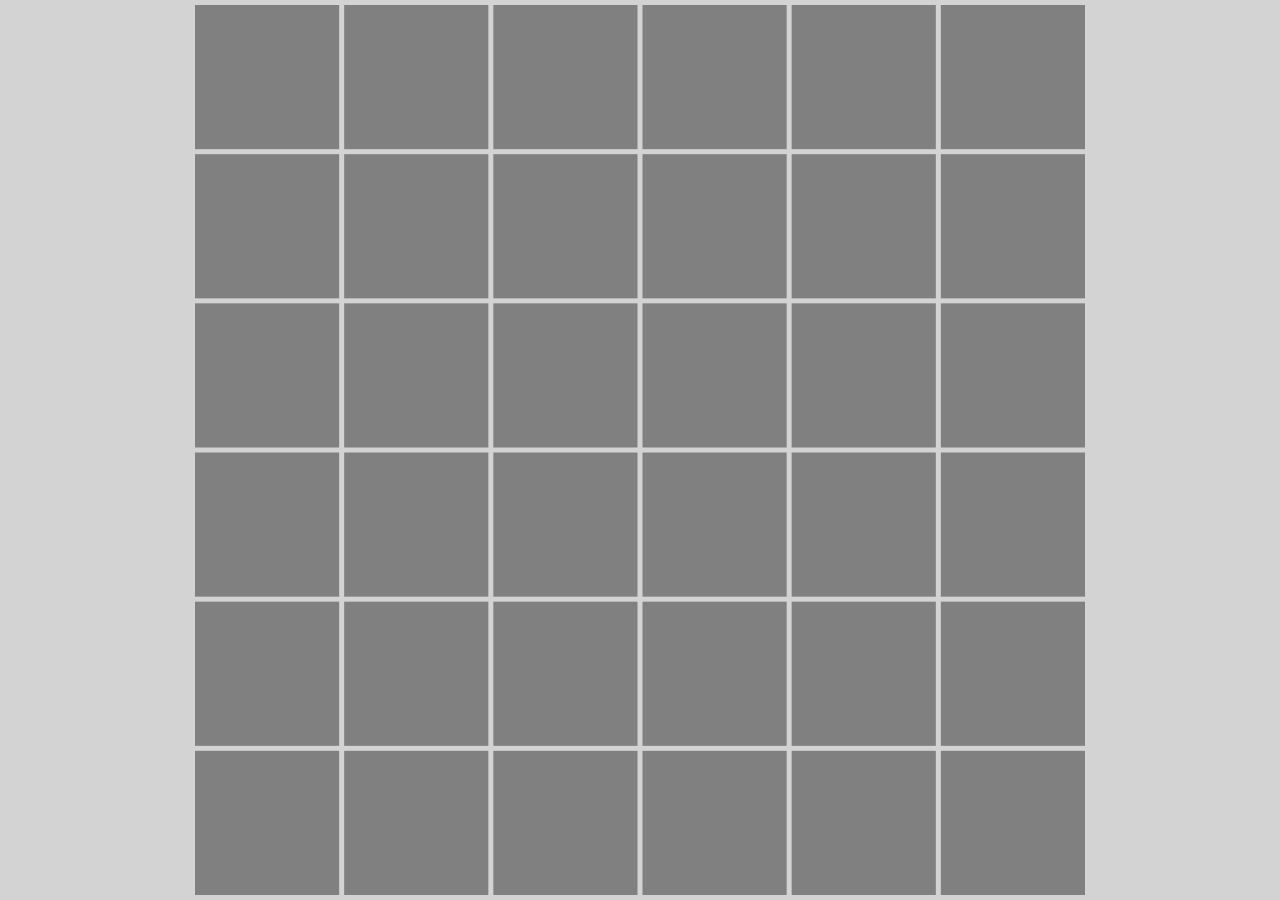
<file: index.html>
<!DOCTYPE html>
<!-- Author: Jan van der Meiden                                           -->
<!-- jvdmeiden@gmail.com                                                  -->
<!-- Version: 20210806.00                                                 -->
<!-- Copyright (c) 2021 Jan van der Meiden.                               -->
<!-- Copying and distribution of this file, with or without modification, -->
<!-- are permitted in any medium without royalty provided this copyright  -->
<!-- notice is preserved.                                                 -->
<!--                                                                      -->
<!-- Memory game                                                          -->
<html lang="en">
  <head>
    <meta charset="utf-8">
    <title>Memory Game</title>
    <link href="styles/memory.css" rel="stylesheet" type="text/css">
    <script src="scripts/memory.js"></script>
  </head>
  <body onLoad="init()">
    <svg id="svg1" style="background: lightgrey"></svg>
  </body>
</html>
</file>
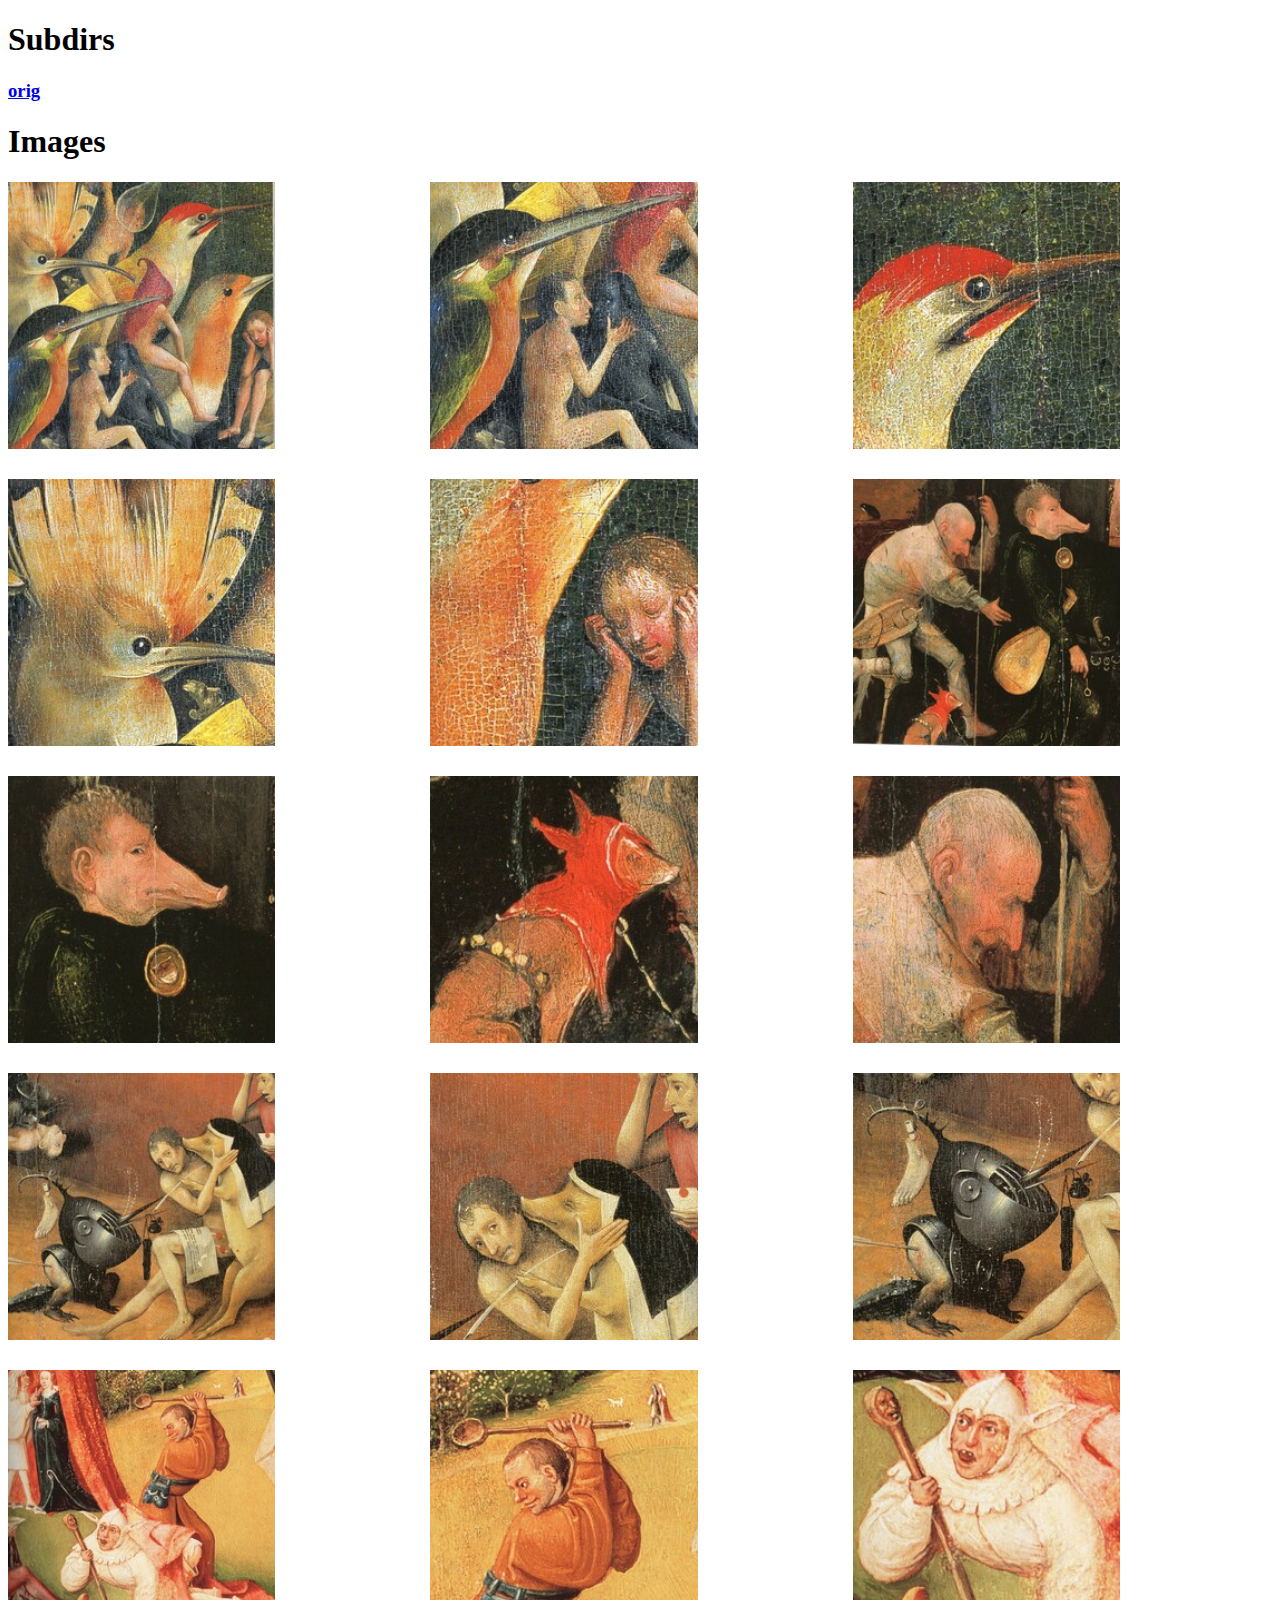
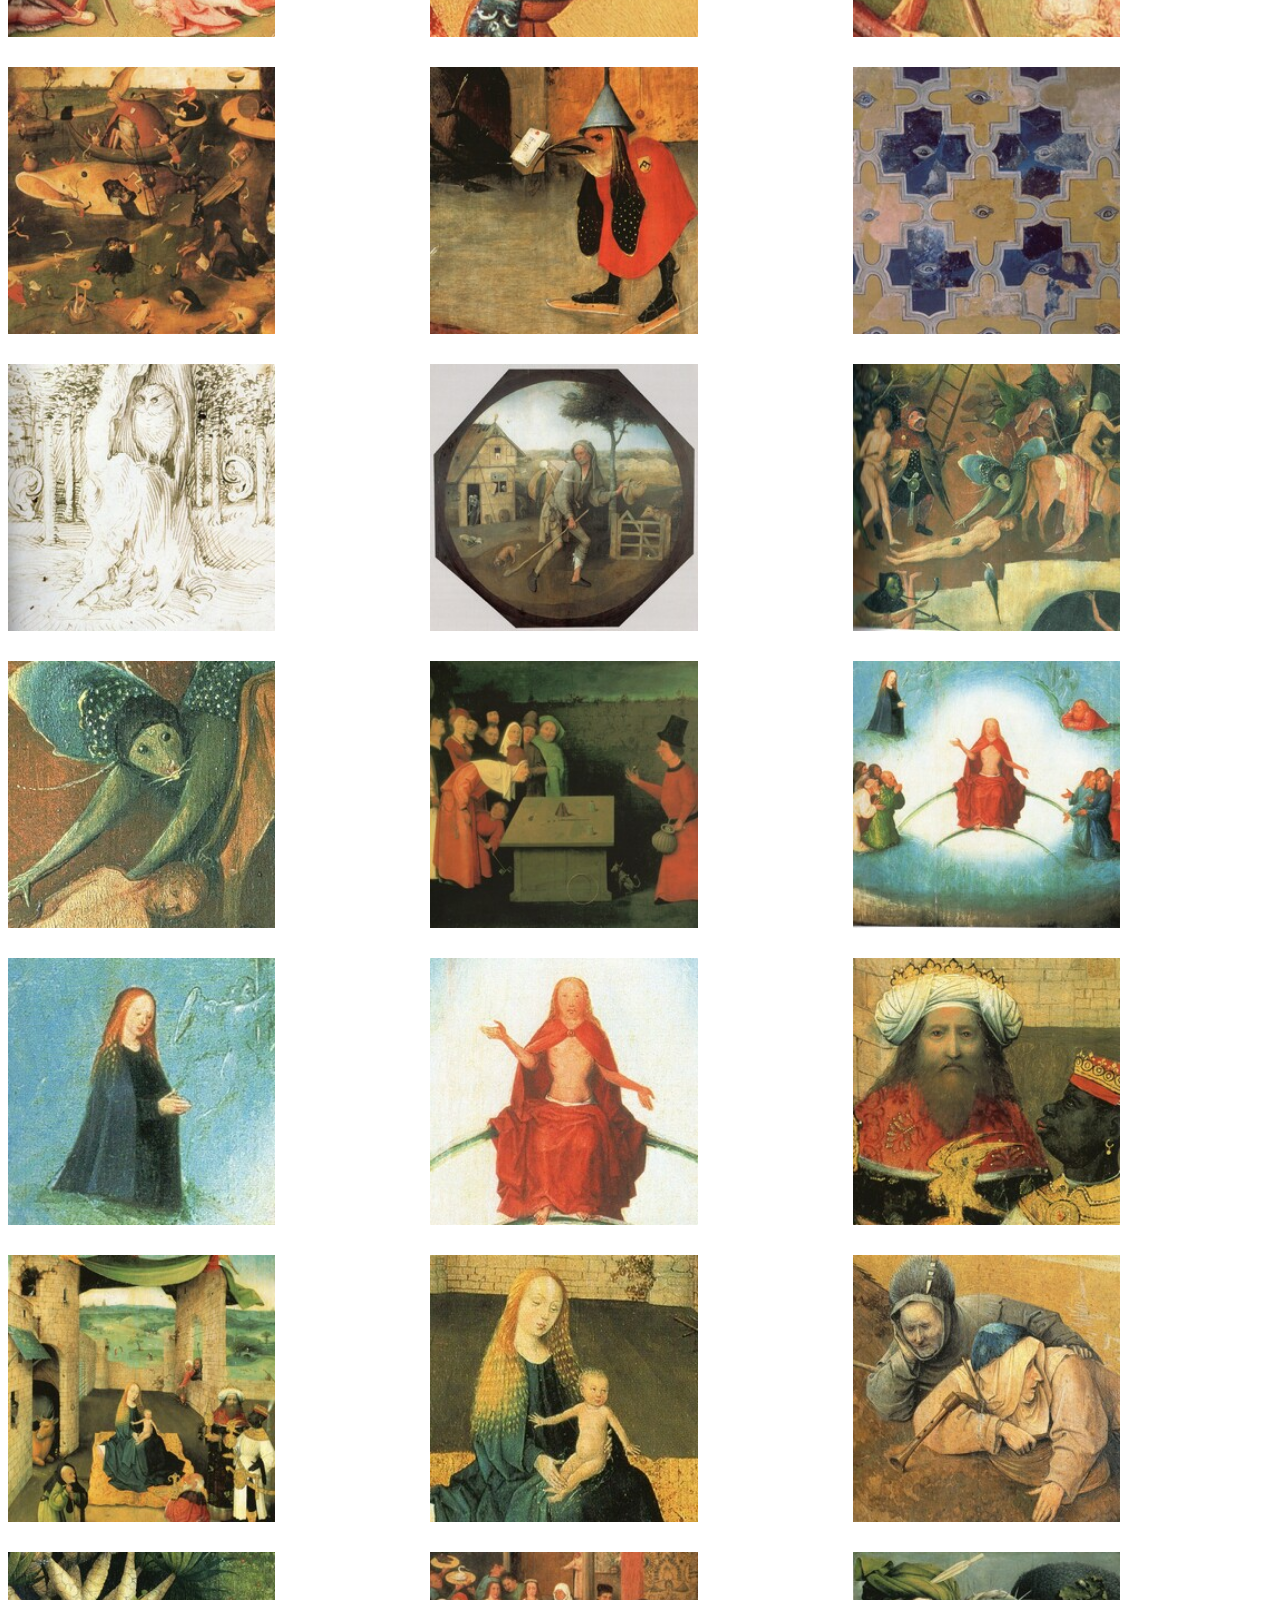
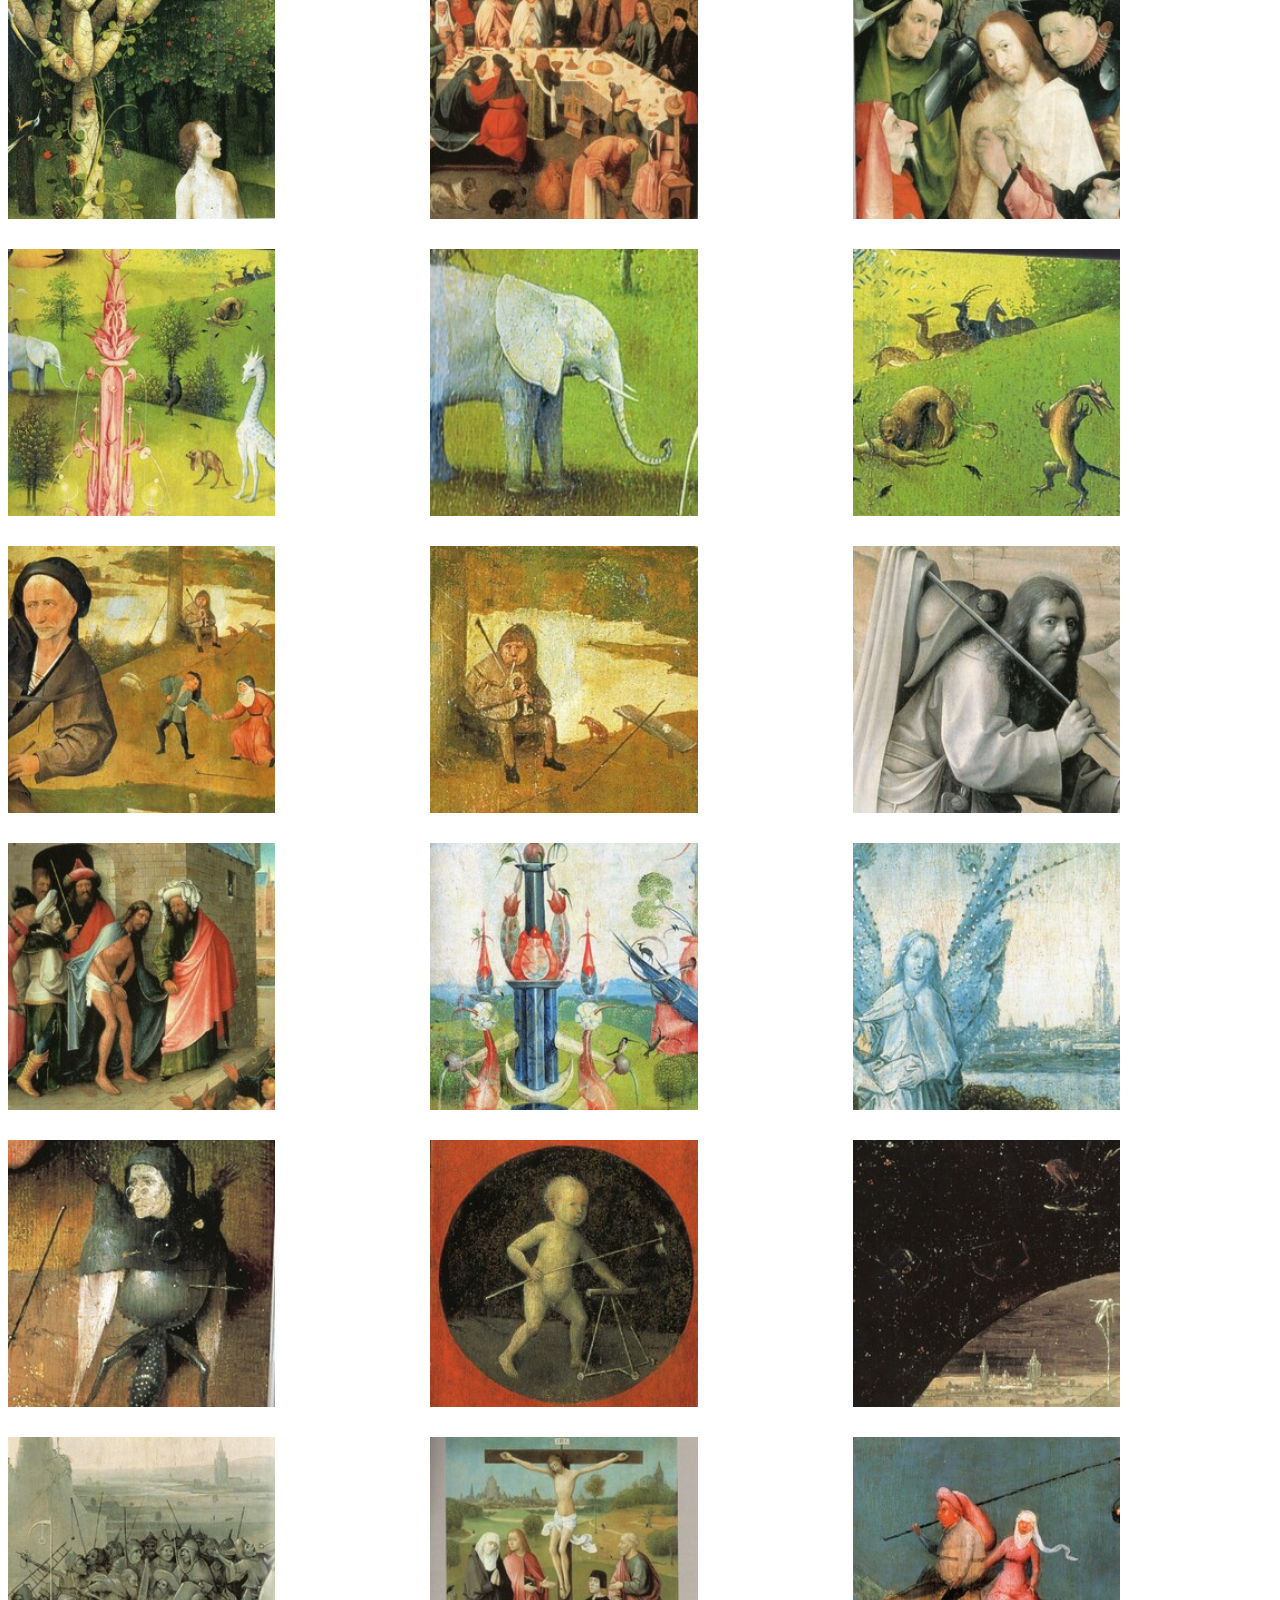
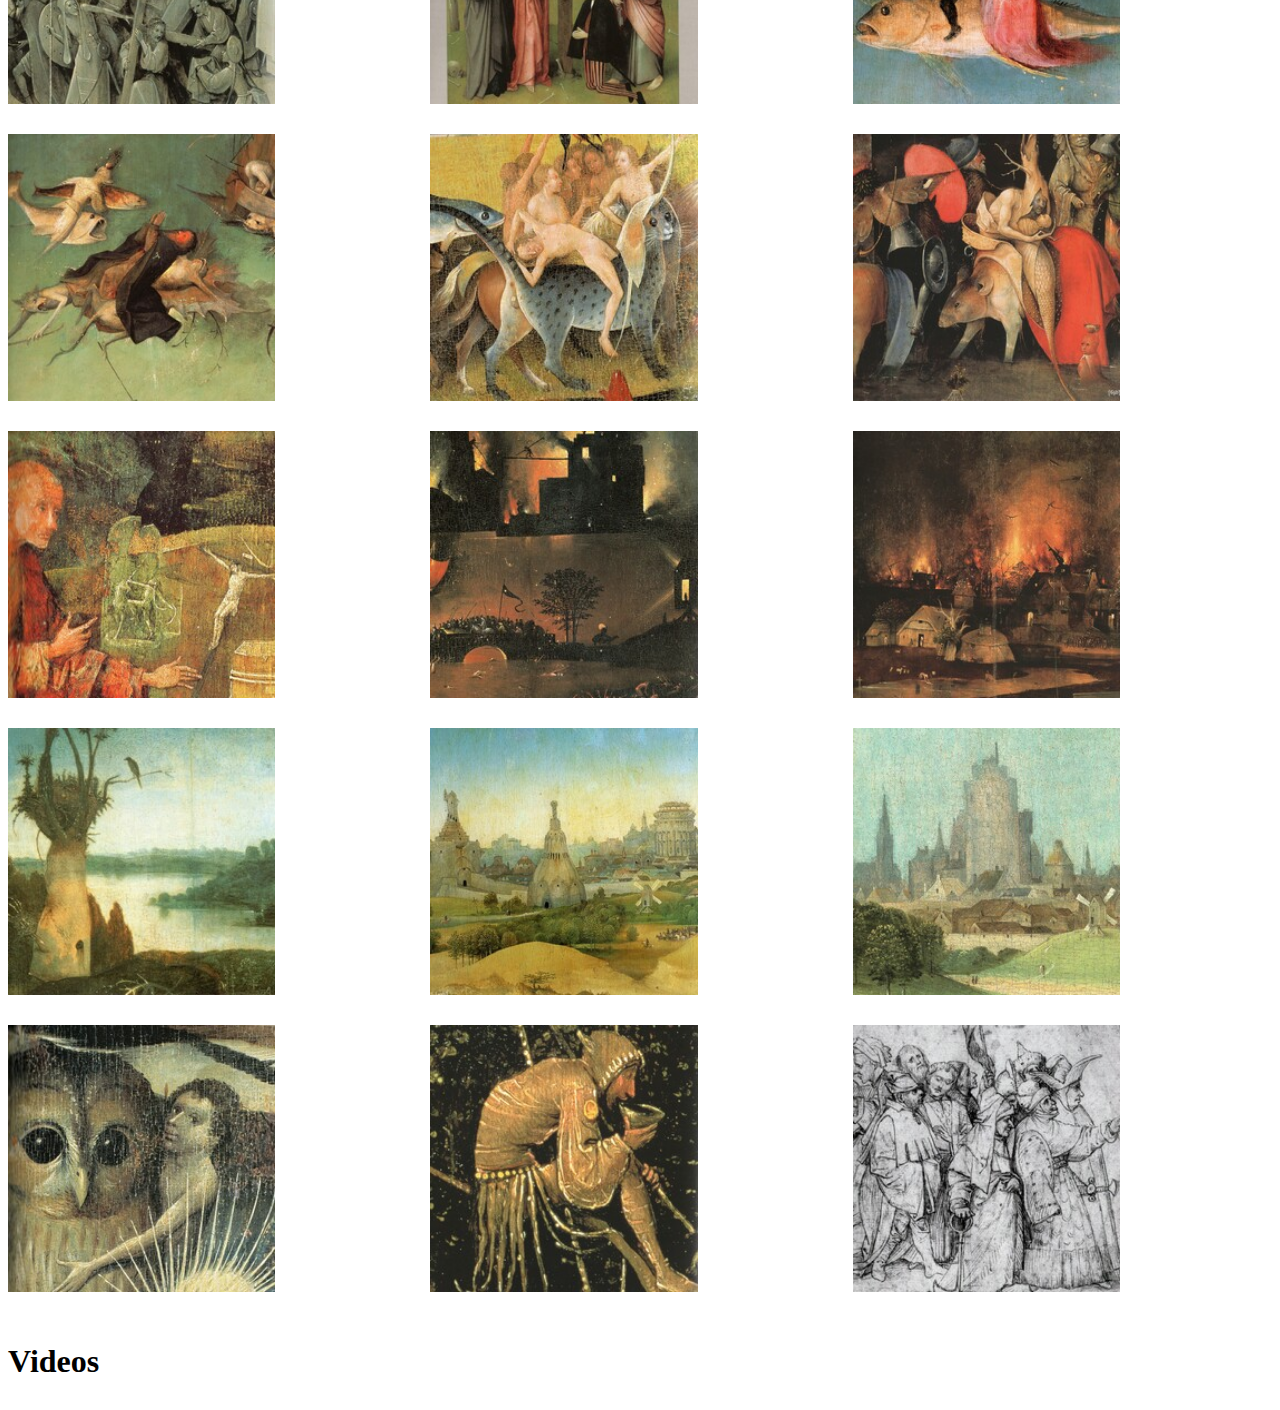
<file: JB/index.html>
<!DOCTYPE html>
<html>
<head>
<title>My file gallery</title>
<meta charset="utf-8">
</head>
<body>
<h1>Subdirs</h1>
<h3><a href="orig">orig</a></h3>
<h1>Images</h1>
<div style="width: 100vw; display: flex; flex-direction: row;  flex-wrap: wrap; ">
<div style="width: 33vw; height: 33vh; ">
<div style="width: 100%; height: 90%;">
<img style="height: 100%;" src="00.jpg"></a>
</div>
</div>
<div style="width: 33vw; height: 33vh; ">
<div style="width: 100%; height: 90%;">
<img style="height: 100%;" src="01.jpg"></a>
</div>
</div>
<div style="width: 33vw; height: 33vh; ">
<div style="width: 100%; height: 90%;">
<img style="height: 100%;" src="02.jpg"></a>
</div>
</div>
<div style="width: 33vw; height: 33vh; ">
<div style="width: 100%; height: 90%;">
<img style="height: 100%;" src="03.jpg"></a>
</div>
</div>
<div style="width: 33vw; height: 33vh; ">
<div style="width: 100%; height: 90%;">
<img style="height: 100%;" src="04.jpg"></a>
</div>
</div>
<div style="width: 33vw; height: 33vh; ">
<div style="width: 100%; height: 90%;">
<img style="height: 100%;" src="05.jpg"></a>
</div>
</div>
<div style="width: 33vw; height: 33vh; ">
<div style="width: 100%; height: 90%;">
<img style="height: 100%;" src="06.jpg"></a>
</div>
</div>
<div style="width: 33vw; height: 33vh; ">
<div style="width: 100%; height: 90%;">
<img style="height: 100%;" src="07.jpg"></a>
</div>
</div>
<div style="width: 33vw; height: 33vh; ">
<div style="width: 100%; height: 90%;">
<img style="height: 100%;" src="08.jpg"></a>
</div>
</div>
<div style="width: 33vw; height: 33vh; ">
<div style="width: 100%; height: 90%;">
<img style="height: 100%;" src="09.jpg"></a>
</div>
</div>
<div style="width: 33vw; height: 33vh; ">
<div style="width: 100%; height: 90%;">
<img style="height: 100%;" src="10.jpg"></a>
</div>
</div>
<div style="width: 33vw; height: 33vh; ">
<div style="width: 100%; height: 90%;">
<img style="height: 100%;" src="11.jpg"></a>
</div>
</div>
<div style="width: 33vw; height: 33vh; ">
<div style="width: 100%; height: 90%;">
<img style="height: 100%;" src="12.jpg"></a>
</div>
</div>
<div style="width: 33vw; height: 33vh; ">
<div style="width: 100%; height: 90%;">
<img style="height: 100%;" src="13.jpg"></a>
</div>
</div>
<div style="width: 33vw; height: 33vh; ">
<div style="width: 100%; height: 90%;">
<img style="height: 100%;" src="14.jpg"></a>
</div>
</div>
<div style="width: 33vw; height: 33vh; ">
<div style="width: 100%; height: 90%;">
<img style="height: 100%;" src="15.jpg"></a>
</div>
</div>
<div style="width: 33vw; height: 33vh; ">
<div style="width: 100%; height: 90%;">
<img style="height: 100%;" src="16.jpg"></a>
</div>
</div>
<div style="width: 33vw; height: 33vh; ">
<div style="width: 100%; height: 90%;">
<img style="height: 100%;" src="17.jpg"></a>
</div>
</div>
<div style="width: 33vw; height: 33vh; ">
<div style="width: 100%; height: 90%;">
<img style="height: 100%;" src="18.jpg"></a>
</div>
</div>
<div style="width: 33vw; height: 33vh; ">
<div style="width: 100%; height: 90%;">
<img style="height: 100%;" src="19.jpg"></a>
</div>
</div>
<div style="width: 33vw; height: 33vh; ">
<div style="width: 100%; height: 90%;">
<img style="height: 100%;" src="20.jpg"></a>
</div>
</div>
<div style="width: 33vw; height: 33vh; ">
<div style="width: 100%; height: 90%;">
<img style="height: 100%;" src="21.jpg"></a>
</div>
</div>
<div style="width: 33vw; height: 33vh; ">
<div style="width: 100%; height: 90%;">
<img style="height: 100%;" src="22.jpg"></a>
</div>
</div>
<div style="width: 33vw; height: 33vh; ">
<div style="width: 100%; height: 90%;">
<img style="height: 100%;" src="23.jpg"></a>
</div>
</div>
<div style="width: 33vw; height: 33vh; ">
<div style="width: 100%; height: 90%;">
<img style="height: 100%;" src="24.jpg"></a>
</div>
</div>
<div style="width: 33vw; height: 33vh; ">
<div style="width: 100%; height: 90%;">
<img style="height: 100%;" src="25.jpg"></a>
</div>
</div>
<div style="width: 33vw; height: 33vh; ">
<div style="width: 100%; height: 90%;">
<img style="height: 100%;" src="26.jpg"></a>
</div>
</div>
<div style="width: 33vw; height: 33vh; ">
<div style="width: 100%; height: 90%;">
<img style="height: 100%;" src="27.jpg"></a>
</div>
</div>
<div style="width: 33vw; height: 33vh; ">
<div style="width: 100%; height: 90%;">
<img style="height: 100%;" src="28.jpg"></a>
</div>
</div>
<div style="width: 33vw; height: 33vh; ">
<div style="width: 100%; height: 90%;">
<img style="height: 100%;" src="29.jpg"></a>
</div>
</div>
<div style="width: 33vw; height: 33vh; ">
<div style="width: 100%; height: 90%;">
<img style="height: 100%;" src="30.jpg"></a>
</div>
</div>
<div style="width: 33vw; height: 33vh; ">
<div style="width: 100%; height: 90%;">
<img style="height: 100%;" src="31.jpg"></a>
</div>
</div>
<div style="width: 33vw; height: 33vh; ">
<div style="width: 100%; height: 90%;">
<img style="height: 100%;" src="32.jpg"></a>
</div>
</div>
<div style="width: 33vw; height: 33vh; ">
<div style="width: 100%; height: 90%;">
<img style="height: 100%;" src="33.jpg"></a>
</div>
</div>
<div style="width: 33vw; height: 33vh; ">
<div style="width: 100%; height: 90%;">
<img style="height: 100%;" src="34.jpg"></a>
</div>
</div>
<div style="width: 33vw; height: 33vh; ">
<div style="width: 100%; height: 90%;">
<img style="height: 100%;" src="35.jpg"></a>
</div>
</div>
<div style="width: 33vw; height: 33vh; ">
<div style="width: 100%; height: 90%;">
<img style="height: 100%;" src="36.jpg"></a>
</div>
</div>
<div style="width: 33vw; height: 33vh; ">
<div style="width: 100%; height: 90%;">
<img style="height: 100%;" src="37.jpg"></a>
</div>
</div>
<div style="width: 33vw; height: 33vh; ">
<div style="width: 100%; height: 90%;">
<img style="height: 100%;" src="38.jpg"></a>
</div>
</div>
<div style="width: 33vw; height: 33vh; ">
<div style="width: 100%; height: 90%;">
<img style="height: 100%;" src="39.jpg"></a>
</div>
</div>
<div style="width: 33vw; height: 33vh; ">
<div style="width: 100%; height: 90%;">
<img style="height: 100%;" src="40.jpg"></a>
</div>
</div>
<div style="width: 33vw; height: 33vh; ">
<div style="width: 100%; height: 90%;">
<img style="height: 100%;" src="41.jpg"></a>
</div>
</div>
<div style="width: 33vw; height: 33vh; ">
<div style="width: 100%; height: 90%;">
<img style="height: 100%;" src="42.jpg"></a>
</div>
</div>
<div style="width: 33vw; height: 33vh; ">
<div style="width: 100%; height: 90%;">
<img style="height: 100%;" src="43.jpg"></a>
</div>
</div>
<div style="width: 33vw; height: 33vh; ">
<div style="width: 100%; height: 90%;">
<img style="height: 100%;" src="44.jpg"></a>
</div>
</div>
<div style="width: 33vw; height: 33vh; ">
<div style="width: 100%; height: 90%;">
<img style="height: 100%;" src="45.jpg"></a>
</div>
</div>
<div style="width: 33vw; height: 33vh; ">
<div style="width: 100%; height: 90%;">
<img style="height: 100%;" src="46.jpg"></a>
</div>
</div>
<div style="width: 33vw; height: 33vh; ">
<div style="width: 100%; height: 90%;">
<img style="height: 100%;" src="47.jpg"></a>
</div>
</div>
<div style="width: 33vw; height: 33vh; ">
<div style="width: 100%; height: 90%;">
<img style="height: 100%;" src="48.jpg"></a>
</div>
</div>
<div style="width: 33vw; height: 33vh; ">
<div style="width: 100%; height: 90%;">
<img style="height: 100%;" src="49.jpg"></a>
</div>
</div>
<div style="width: 33vw; height: 33vh; ">
<div style="width: 100%; height: 90%;">
<img style="height: 100%;" src="50.jpg"></a>
</div>
</div>
<div style="width: 33vw; height: 33vh; ">
<div style="width: 100%; height: 90%;">
<img style="height: 100%;" src="51.jpg"></a>
</div>
</div>
<div style="width: 33vw; height: 33vh; ">
<div style="width: 100%; height: 90%;">
<img style="height: 100%;" src="52.jpg"></a>
</div>
</div>
<div style="width: 33vw; height: 33vh; ">
<div style="width: 100%; height: 90%;">
<img style="height: 100%;" src="53.jpg"></a>
</div>
</div>
<div style="width: 33vw; height: 33vh; ">
<div style="width: 100%; height: 90%;">
<img style="height: 100%;" src="54.jpg"></a>
</div>
</div>
<div style="width: 33vw; height: 33vh; ">
<div style="width: 100%; height: 90%;">
<img style="height: 100%;" src="55.jpg"></a>
</div>
</div>
<div style="width: 33vw; height: 33vh; ">
<div style="width: 100%; height: 90%;">
<img style="height: 100%;" src="56.jpg"></a>
</div>
</div>
<div style="width: 33vw; height: 33vh; ">
<div style="width: 100%; height: 90%;">
<img style="height: 100%;" src="57.jpg"></a>
</div>
</div>
<div style="width: 33vw; height: 33vh; ">
<div style="width: 100%; height: 90%;">
<img style="height: 100%;" src="58.jpg"></a>
</div>
</div>
<div style="width: 33vw; height: 33vh; ">
<div style="width: 100%; height: 90%;">
<img style="height: 100%;" src="59.jpg"></a>
</div>
</div>
</div>
<h1>Videos</h1>
<div style="width: 100vw; display: flex; flex-direction: row;  flex-wrap: wrap; ">
</div>
</body>
</html>
</file>
<file: styles/memory.css>
html, body { margin:0; padding:0; overflow:hidden }
table, th, td {
 border: outset;
}
svg { position:fixed; top:0; left:0; height:100%; width:100%; z-index: -1 }
.menu {
 width: 400px;
 max-width: 90%;
 margin-left: 2%;
 margin-top: 2%;
}
.flex-container {
 display: flex;
 background-color: #e0e0e0;
}
.header {
 font-weight: bold;
 background-color: #e0e0e0;
}
.input {
 background-color: #fafafa;
 width: 100%;
}
.form {
 width: 400px;
 margin: auto;
 border: 3px solid #222222;
 border-radius: 5px;
}
</file>
